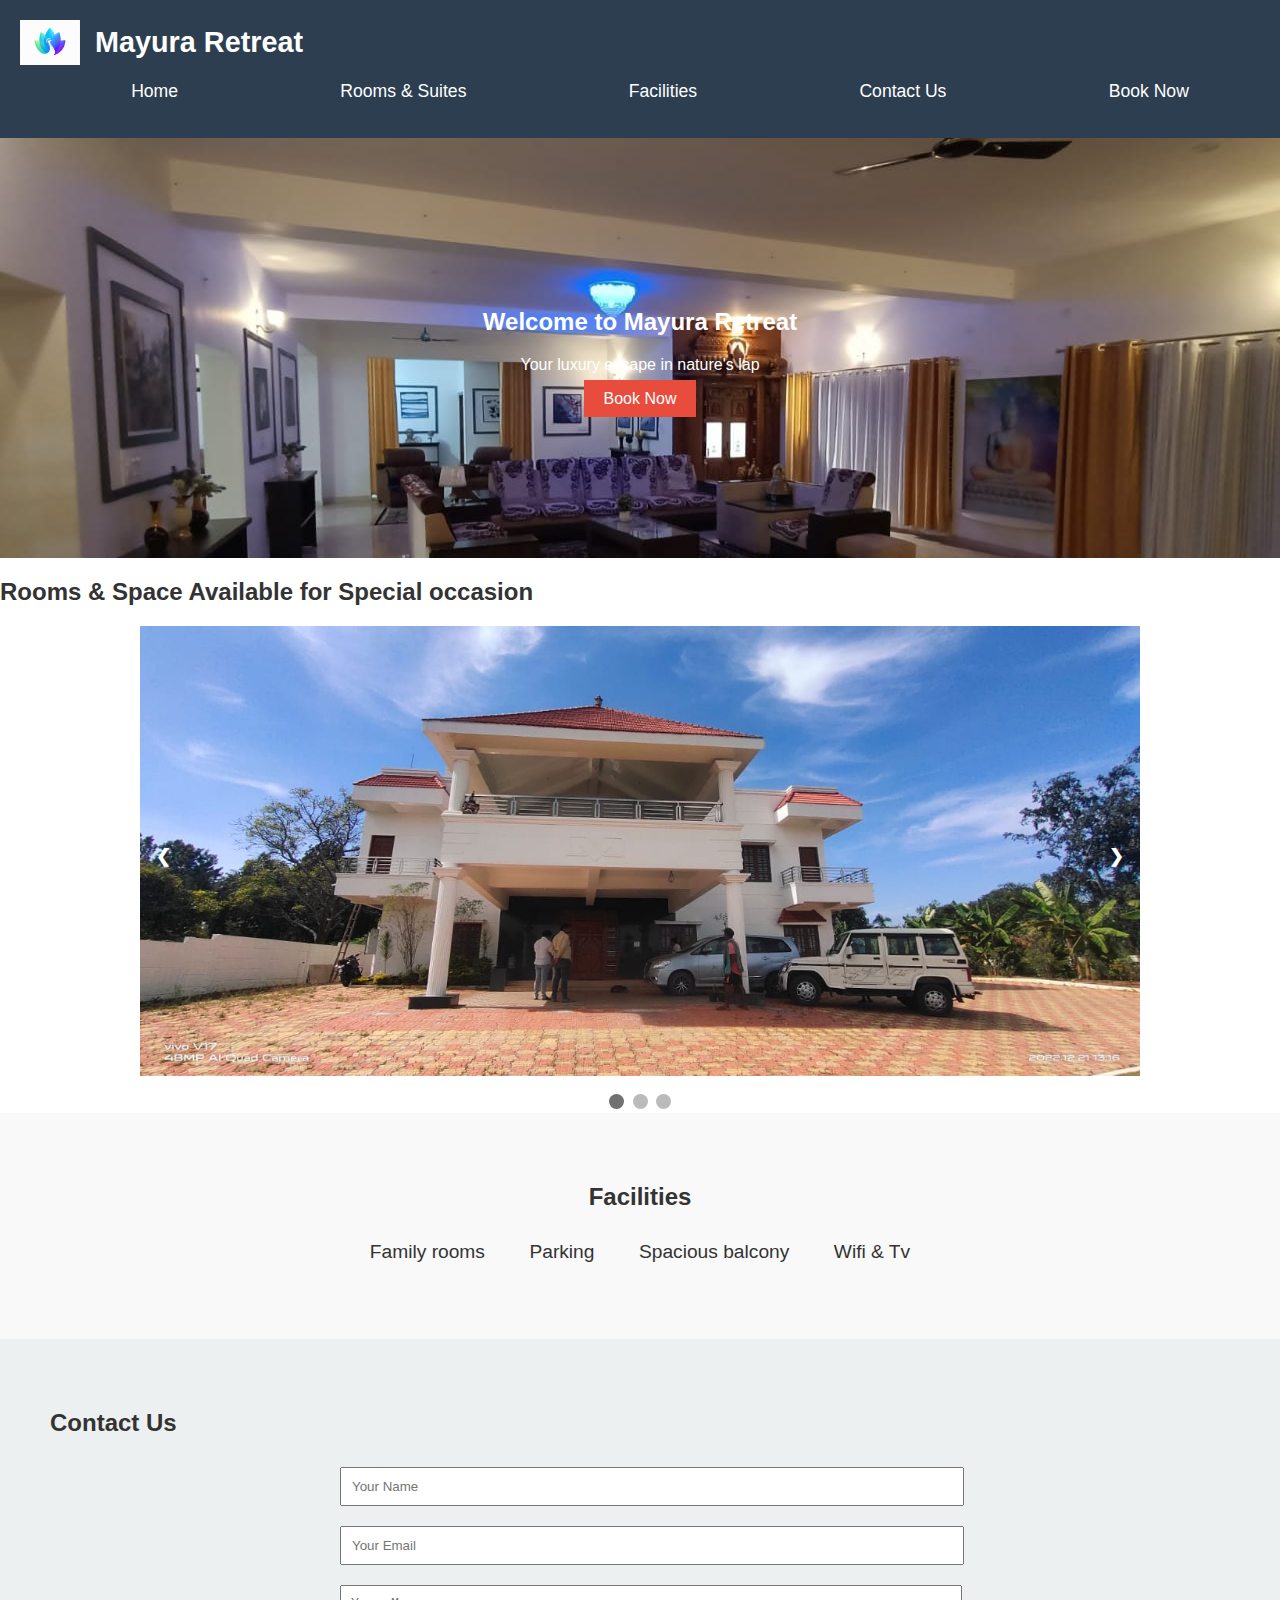
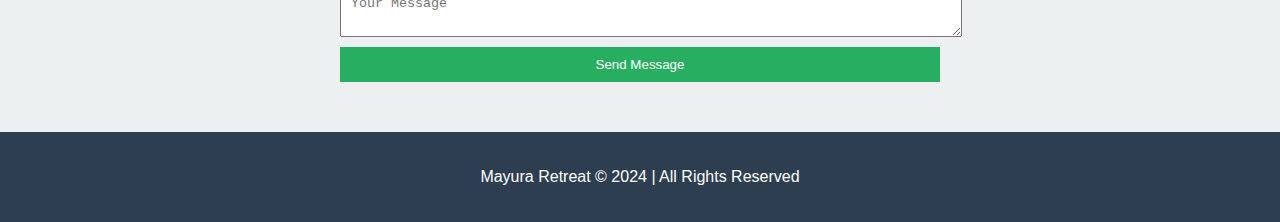
<file: index.html>
<!DOCTYPE html>
<html lang="en">
<head>
    <meta charset="UTF-8">
    <meta name="viewport" content="width=device-width, initial-scale=1.0">
    <title>  Mayura Retreat</title>
    <link rel="stylesheet" href="style.css">
</head>
<body>
    <header>
        <nav>
            <div class="logo">
                <img src="images/logo.png" alt="Mayura Retreat Logo">
                <h1>Mayura Retreat</h1>
            </div>
            <ul>
                <li><a href="#home">Home</a></li>
                <li><a href="#rooms">Rooms & Suites</a></li>
                <li><a href="#facilities">Facilities</a></li>
                <li><a href="#contact">Contact Us</a></li>
                <li><a href="booking.html">Book Now</a></li>
            </ul>
        </nav>
    </header>

    <section id="home" class="hero">
        <h2>Welcome to Mayura Retreat</h2>
        <p>Your luxury escape in nature's lap</p>
        <a href="booking.html" class="cta-button">Book Now</a>
    </section>

    <section id="gallery">
        <h2>Rooms & Space Available for Special occasion</h2> 
        <div class="slideshow-container">
            <div class="slides fade">
                <img src="images/1.jpeg" style="width:100%" alt="Resort view">
            </div>
            <div class="slides fade">
                <img src="images/2.jpeg" style="width:100%" alt="Luxurious bedroom">
            </div>
            <div class="slides fade">
                <img src="images/3.jpeg" style="width:100%" alt="Resort pool">
            </div>
            <div class="slides fade">
                <img src="images/4.jpeg" style="width:100%" alt="Dining area">
            </div>
            <div class="slides fade">
                <img src="images/5.jpeg" style="width:100%" alt="Outdoor seating">
            </div>
            <div class="slides fade">
                <img src="images/6.jpeg" style="width:100%" alt="Garden view">
            </div>
            <div class="slides fade">
                <img src="images/7.jpeg" style="width:100%" alt="Resort at night">
            </div>
            <div class="slides fade">
                <img src="images/8.jpeg" style="width:100%" alt="Spa room">
            </div>
            <div class="slides fade">
                <img src="images/9.jpeg" style="width:100%" alt="Lobby">
            </div>
            <div class="slides fade">
                <img src="images/10.jpeg" style="width:100%" alt="Suite interior">
            </div>
            <div class="slides fade">
                <img src="images/11.jpeg" style="width:100%" alt="Resort balcony view">
            </div>
            <div class="slides fade">
                <img src="images/12.jpeg" style="width:100%" alt="Fitness center">
            </div>
            <div class="slides fade">
                <img src="images/13.jpeg" style="width:100%" alt="Conference room">
            </div>

            <!-- Navigation arrows -->
            <a class="prev" onclick="plusSlides(-1)">&#10094;</a>
            <a class="next" onclick="plusSlides(1)">&#10095;</a>
        </div>
        <br>

        <!-- Dots for navigation -->
        <div style="text-align:center">
            <span class="dot" onclick="currentSlide(1)"></span>
            <span class="dot" onclick="currentSlide(2)"></span>
            <span class="dot" onclick="currentSlide(3)"></span>
        </div>
    </section>

    <section id="facilities">
        <h2>Facilities</h2>
        <ul>
            <li>Family rooms</li>
            <li>Parking</li>
            <li>Spacious balcony</li>
            <li>Wifi & Tv</li>
        </ul>
    </section>

    <section id="contact">
        <h2>Contact Us</h2>
        <form>
            <input type="text" placeholder="Your Name" required>
            <input type="email" placeholder="Your Email" required>
            <textarea placeholder="Your Message"></textarea>
            <button type="submit">Send Message</button>
        </form>
    </section>

    <footer>
        <p>Mayura Retreat © 2024 | All Rights Reserved</p>
    </footer>

    <script src="script.js"></script>
</body>
</html>
</file>
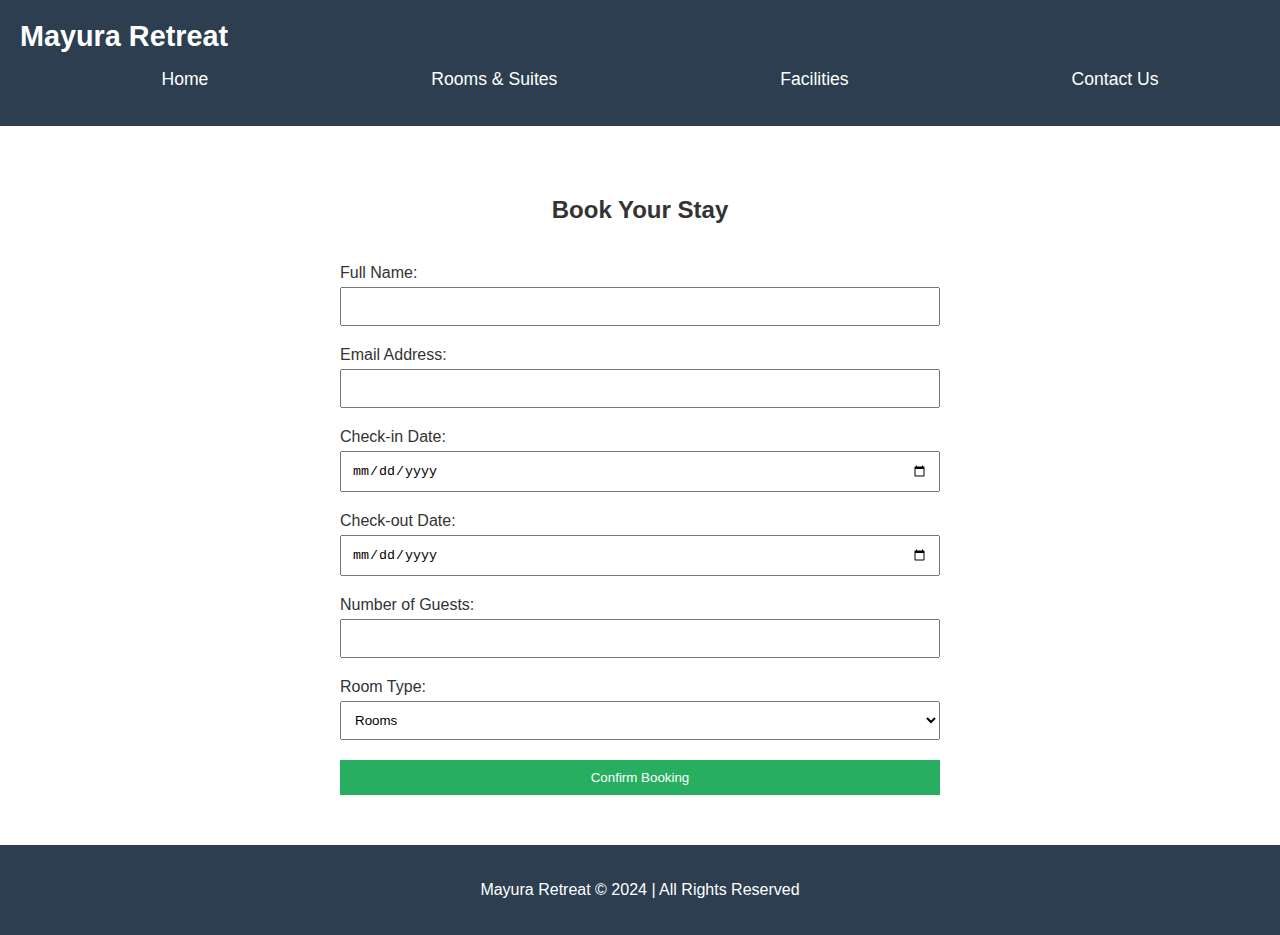
<file: booking.html>
<!DOCTYPE html>
<html lang="en">
<head>
    <meta charset="UTF-8">
    <meta name="viewport" content="width=device-width, initial-scale=1.0">
    <title>Mayura Retreat - Booking</title>
    <link rel="stylesheet" href="style.css"> <!-- Use the same CSS file for consistency -->
</head>
<body>
    <header>
        <nav>
            <div class="logo">
                <h1>Mayura Retreat</h1>
            </div>
            <ul>
                <li><a href="index.html">Home</a></li>
                <li><a href="index.html#rooms">Rooms & Suites</a></li>
                <li><a href="index.html#facilities">Facilities</a></li>
                <li><a href="contact.html">Contact Us</a></li>
            </ul>
        </nav>
    </header>

    <section id="booking-form">
        <h2>Book Your Stay</h2>
        <form action="confirmation.html" method="post">
            <label for="name">Full Name:</label>
            <input type="text" id="name" name="name" required>

            <label for="email">Email Address:</label>
            <input type="email" id="email" name="email" required>

            <label for="checkin">Check-in Date:</label>
            <input type="date" id="checkin" name="checkin" required>

            <label for="checkout">Check-out Date:</label>
            <input type="date" id="checkout" name="checkout" required>

            <label for="guests">Number of Guests:</label>
            <input type="number" id="guests" name="guests" required min="1" max="10">

            <label for="room-type">Room Type:</label>
            <select id="room-type" name="room-type">
                <option value="deluxe">Rooms</option>
                <option value="suite">Space for Special occasion</option>
            </select>

            <button type="submit">Confirm Booking</button>
        </form>
    </section>

    <footer>
        <p>Mayura Retreat © 2024 | All Rights Reserved</p>
    </footer>
</body>
</html>
</file>
<file: style.css>
/*--------------------------------------------------------------- INDEX.HTML ---------------------------------------------------------------------------------------*/

/* Logo styling */
.logo {
    display: flex;
    align-items: center;
}

.logo img {
    width: 60px; /* Adjust the width to your preference */
    height: auto; /* Keeps the image aspect ratio */
    margin-right: 15px; /* Adds space between the logo and the text */
}

.logo h1 {
    font-size: 1.8em;
    margin: 0;
}

/* Navigation styling */
nav ul {
    list-style: none;
    display: flex;
    gap: 20px;
}

nav ul li a {
    text-decoration: none;
    color: #333;
    font-size: 1.1em;
}

nav ul li a:hover {
    color: #27ae60;
}


/* General Styles */
body {
    margin: 0;
    font-family: Arial, sans-serif;
    color: #333;
}

/* Navigation Bar */
header {
    background: #2c3e50;
    padding: 20px;
    color: white;
}
nav ul {
    list-style: none;
    display: flex;
    justify-content: space-around;
}
nav ul li {
    margin: 0 15px;
}
nav ul li a {
    color: white;
    text-decoration: none;
}

/* Hero Section */
.hero {
    background-image: url('images/2.jpeg');
    background-size: cover;
    text-align: center;
    color: white;
    padding: 150px 0;
}
.cta-button {
    padding: 10px 20px;
    background: #e74c3c;
    color: white;
    text-decoration: none;
}

/* Rooms Section */
#rooms {
    padding: 50px;
    text-align: center;
}
.room-list {
    display: flex;
    justify-content: center;
}
.room {
    margin: 20px;
    text-align: left;
}
.room img {
    width: 100%;
    height: auto;
}

/* Facilities Section */
#facilities {
    background: #f9f9f9;
    padding: 50px;
    text-align: center;
}
#facilities ul {
    list-style: none;
    padding: 0;
}
#facilities ul li {
    display: inline-block;
    padding: 10px 20px;
    font-size: 1.2em;
}

/* Contact Section */
#contact {
    padding: 50px;
    background: #ecf0f1;
}
#contact form {
    display: flex;
    flex-direction: column;
    max-width: 600px;
    margin: 0 auto;
}
#contact form input, #contact form textarea {
    margin: 10px 0;
    padding: 10px;
    width: 100%;
}
#contact form button {
    padding: 10px;
    background: #27ae60;
    color: white;
    border: none;
    cursor: pointer;
}

/* Footer */
footer {
    background: #2c3e50;
    color: white;
    text-align: center;
    padding: 20px 0;
}

/*--------------------------------------------------------------- INDEX.HTML ---------------------------------------------------------------------------------------*/

#booking-form {
    padding: 50px;
    text-align: center;
}

#booking-form form {
    display: flex;
    flex-direction: column;
    max-width: 600px;
    margin: 0 auto;
}

#booking-form label {
    margin-top: 20px;
    text-align: left;
}

#booking-form input, #booking-form select {
    padding: 10px;
    margin-top: 5px;
    width: 100%;
    box-sizing: border-box;
}

#booking-form button {
    padding: 10px 20px;
    background-color: #27ae60;
    color: white;
    border: none;
    cursor: pointer;
    margin-top: 20px;
}


/* Slideshow Styles */
.slideshow-container {
    max-width: 1000px;
    position: relative;
    margin: auto;
}

.slides {
    display: none;
}

.slides img {
    vertical-align: middle;
    width: 100%;
}

/* Navigation arrows */
.prev, .next {
    cursor: pointer;
    position: absolute;
    top: 50%;
    width: auto;
    margin-top: -22px;
    padding: 16px;
    color: white;
    font-weight: bold;
    font-size: 18px;
    transition: 0.6s ease;
    border-radius: 0 3px 3px 0;
    user-select: none;
}

.next {
    right: 0;
    border-radius: 3px 0 0 3px;
}

.prev:hover, .next:hover {
    background-color: rgba(0,0,0,0.8);
}

/* Dots for slide navigation */
.dot {
    cursor: pointer;
    height: 15px;
    width: 15px;
    margin: 0 2px;
    background-color: #bbb;
    border-radius: 50%;
    display: inline-block;
    transition: background-color 0.6s ease;
}

.active, .dot:hover {
    background-color: #717171;
}





/* Media Queries for Mobile Devices */
@media only screen and (max-width: 768px) {
    header ul {
        flex-direction: column;
        text-align: center;
    }
    
    .prev, .next {
        padding: 5px;
        font-size: 18px; /* Smaller icons for mobile */
    }

    .slides img {
        height: auto; /* Maintains aspect ratio */
    }

    /* Font Sizes */
    header h1 {
        font-size: 20px;
    }

    header ul li a {
        font-size: 14px;
    }
}

@media only screen and (max-width: 480px) {
    .cta-button {
        font-size: 16px;
        padding: 10px 20px;
    }

    .slides img {
        width: 100%;  /* Ensures images take full width of smaller devices */
    }

    /* Reduce space between elements */
    section {
        padding: 10px;
    }

    footer p {
        font-size: 12px;
    }
}
</file>
